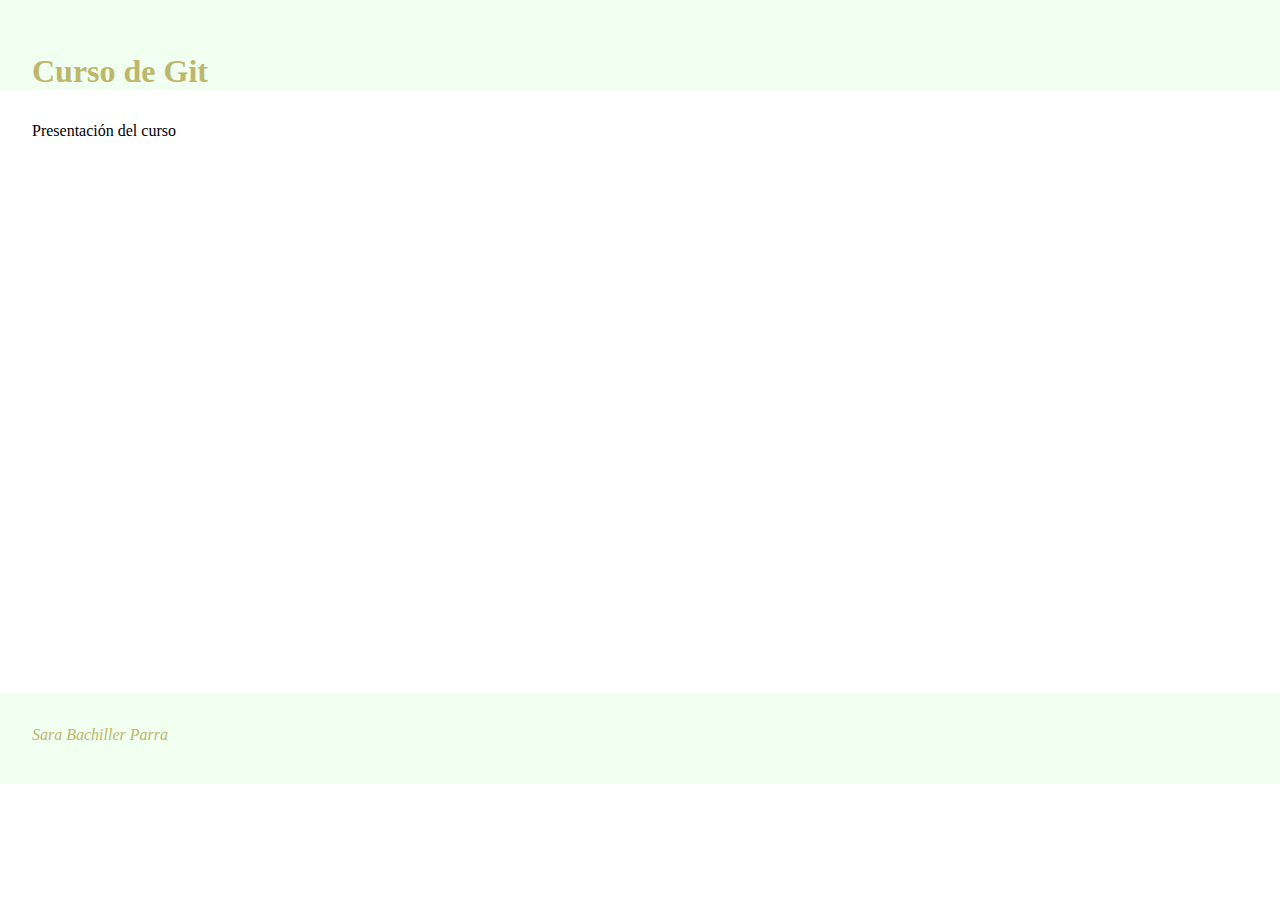
<file: docs/index.html>
<!DOCTYPE html>
<html lang="es">
<head>
    <meta charset="UTF-8">
    <meta name="viewport" content="width=device-width, initial-scale=1.0">
    <meta http-equiv="X-UA-Compatible" content="ie=edge">
    <link rel="stylesheet" href="style.css">
    <title>Uso de Git</title>
</head>
<body>
    <header>
        <h1>Curso de Git</h1>
    </header>
    <main>
        <p>Presentación del curso</p>
    </main>
    <footer>
        <address>Sara Bachiller Parra</address>
    </footer>
</body>
</html>
</file>
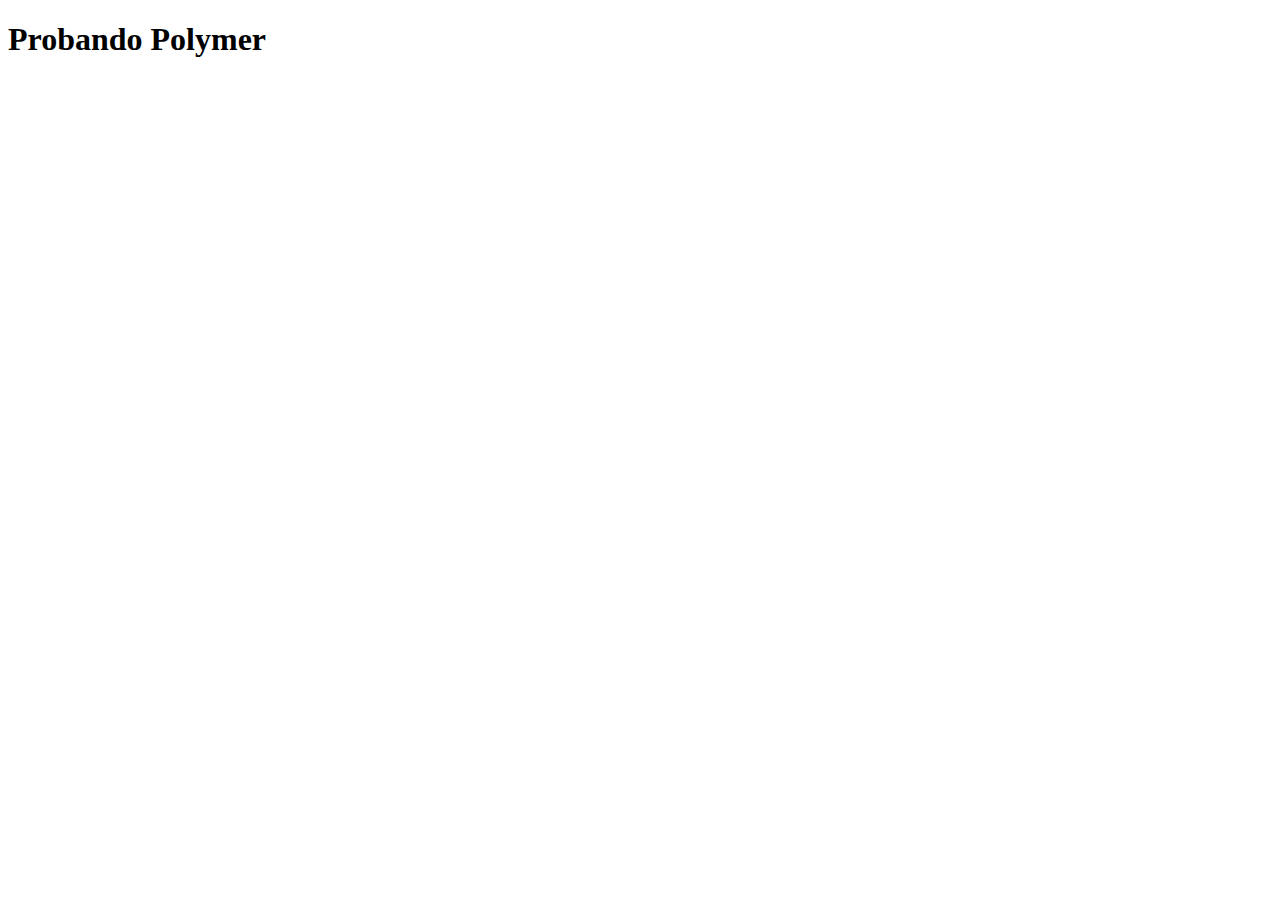
<file: polymer/index.html>
<!doctype html>
<html>
  <head>
    <meta charset="utf-8">
    <!-- <meta http-equiv="refresh" content="0;url=demo/" /> -->
    <title>polymer-components</title>
    <link rel="import" href="polymer-components.html">
  </head>
  <body>
    <!--
        ELEMENT API DOCUMENTATION SUPPORT COMING SOON
        Visit demo/index.html to see live examples of your element running.
        This page will automatically redirect you there when run in the browser
        with `polymer serve`.
      -->
      <header>
        <h1>Probando Polymer</h1>
      </header>
      <polymer-components></polymer-components>
  </body>
</html>
</file>
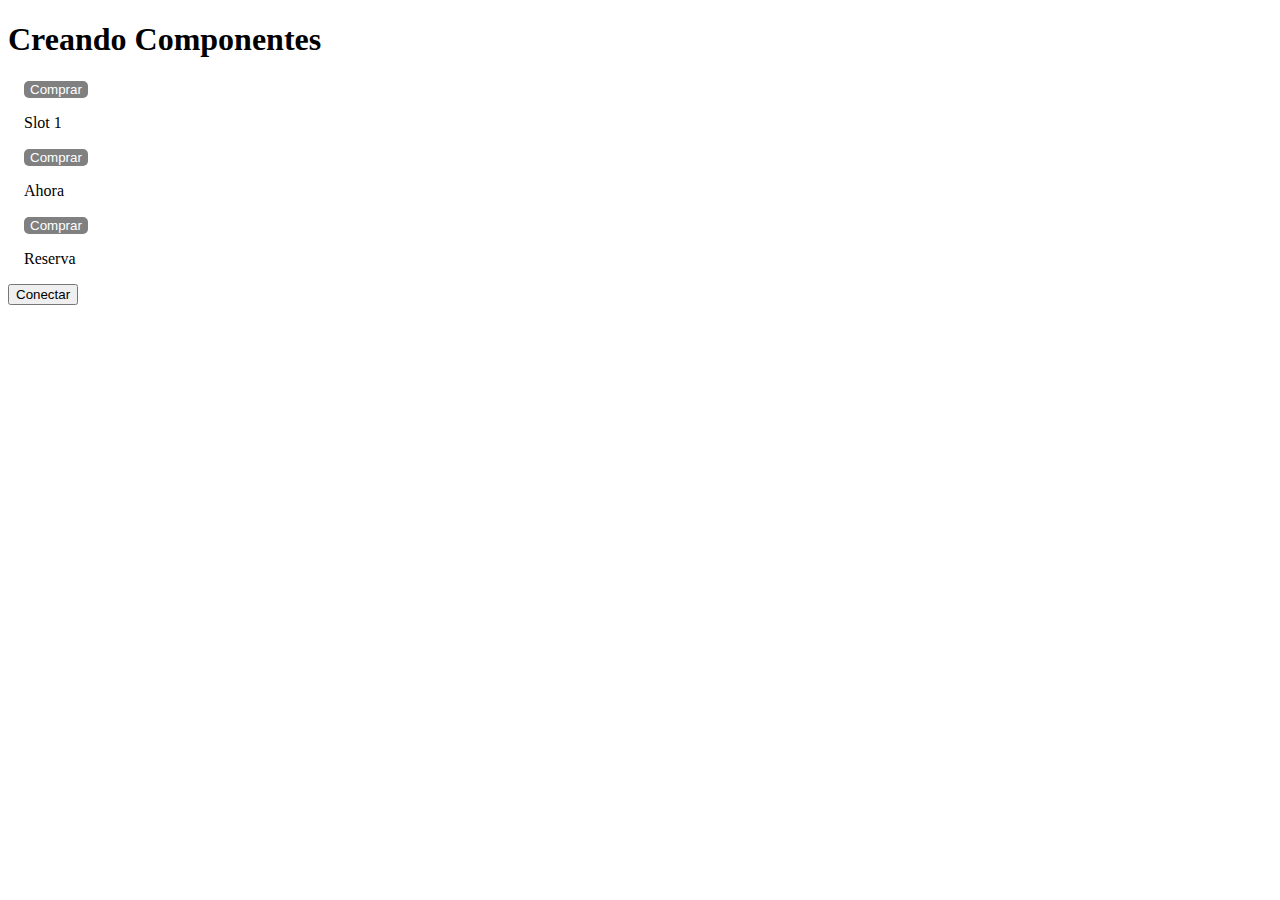
<file: components/boton_Comprar/index.html>
<!DOCTYPE html>
<html lang="es">

<head>
    <meta charset="UTF-8">
    <meta name="viewport" content="width=device-width, initial-scale=1.0">
    <meta http-equiv="X-UA-Compatible" content="ie=edge">
    <script src="bootstrap.js" type="module"></script>
    <title>Creando componentes</title>

</head>

<body>
    <header>
        <h1>Creando Componentes</h1>
    </header>
    <boton-comprar id="comprar"><!-- Cuando no hay nada dentro del objeto, cog el texto por defecto del stolt y el botton (porque está dentro del objeto) -->
    </boton-comprar>
    <boton-comprar id="ahora">
            <p slot="slot1">Ahora</p> <!-- Conforme vas dando valor al slot, te lo muestra -->
    </boton-comprar>
    <boton-comprar id="reservar">
            <p slot="slot1">Reserva</p>
    </boton-comprar>
    <div>
        <button>Conectar</button>
    </div>
</body>

</html>
</file>
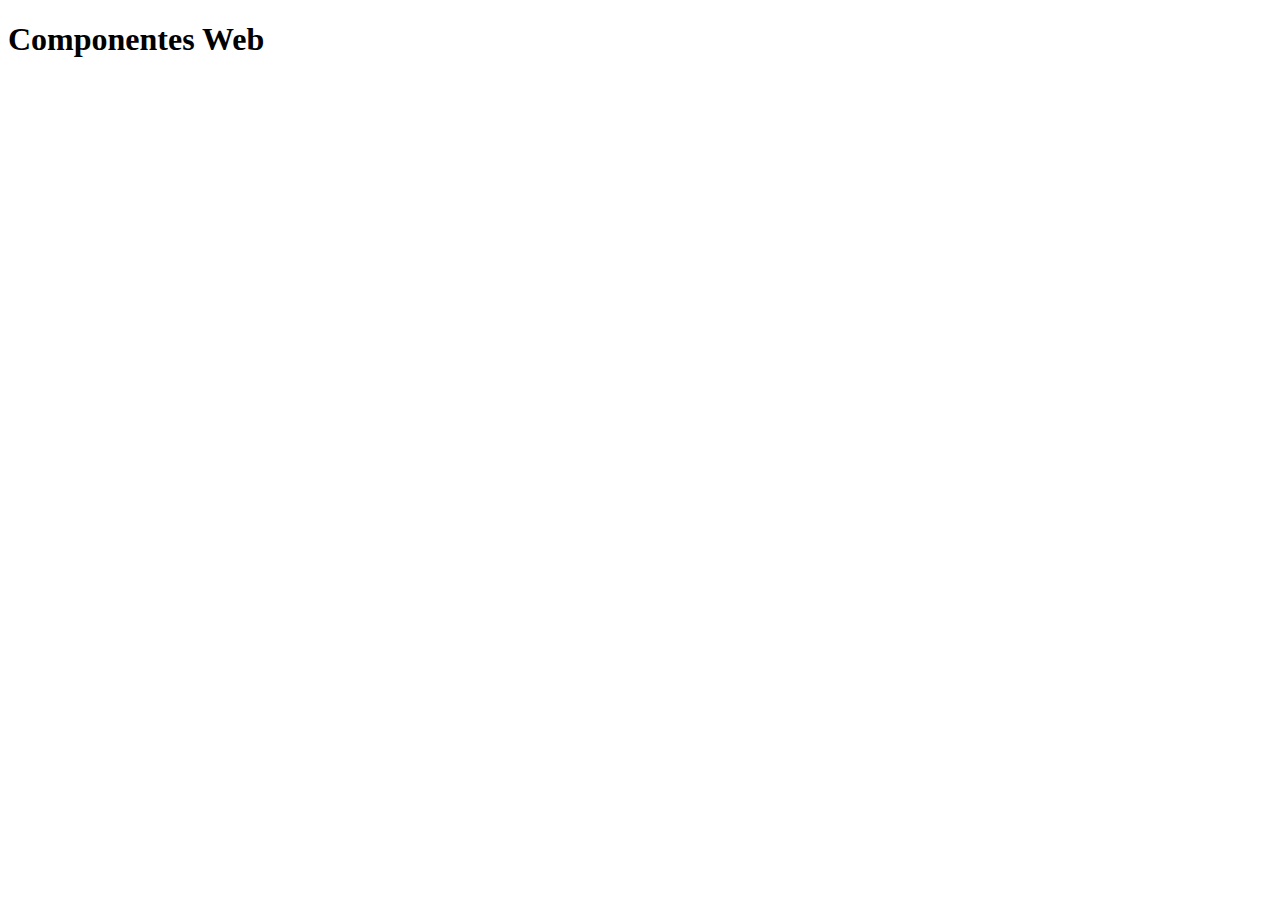
<file: components/version_1/index.html>
<!DOCTYPE html>
<html lang="es">
<head>
    <meta charset="UTF-8">
    <meta name="viewport" content="width=device-width, initial-scale=1.0">
    <meta http-equiv="X-UA-Compatible" content="ie=edge">
    <title>Document</title>
    <link rel="import" href="mi_componente.html">
</head>
<body>
    <header>
        <h1>Componentes Web</h1>
    </header>
    <mi-componente></mi-componente> <!-- Aquí debería de aparecer "Soy un componente" -->
</body>
</html>
</file>
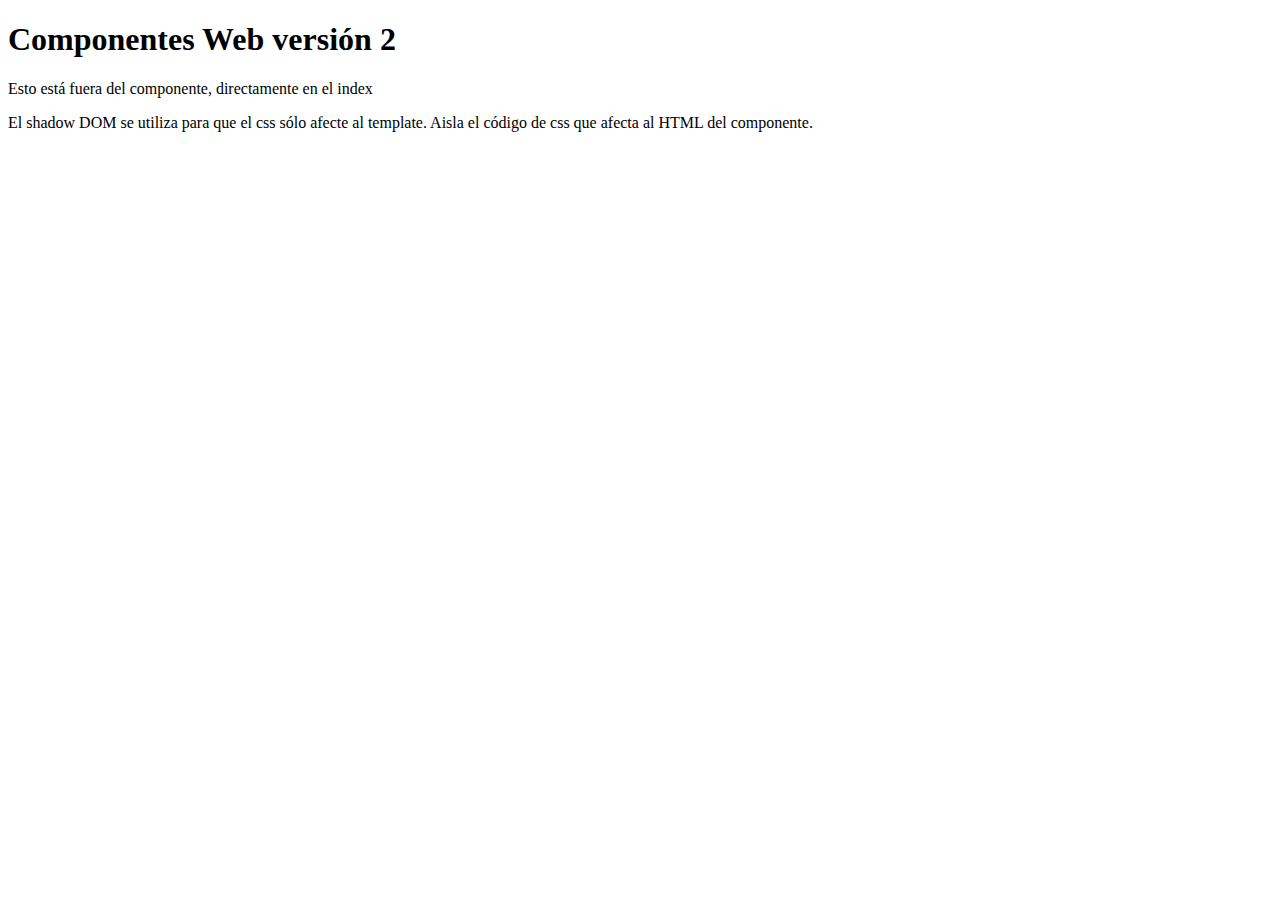
<file: components/version_2/index.html>
<!DOCTYPE html>
<html lang="es">

<head>
    <meta charset="UTF-8">
    <meta name="viewport" content="width=device-width, initial-scale=1.0">
    <meta http-equiv="X-UA-Compatible" content="ie=edge">
    <title>Document</title>
    <!-- <link rel="import" href="mi_componente.html"> -->
    <script src="app.js" type="module"></script>
</head>

<body>
    <header>
        <h1>Componentes Web versión 2</h1>
    </header>
    <mi-componente></mi-componente> <!-- Aquí debería de aparecer "Soy un componente" (y sale) -->
    <p>Esto está fuera del componente, directamente en el index</p>
    <p>El shadow DOM se utiliza para que el css sólo afecte al template. Aisla el código de css que afecta al HTML del componente.</p>
    
</body>
</html>
</file>
<file: docs/style.css>
*{
    box-sizing: border-box;
}

header,footer {
    height: 10vh;
    color: darkkhaki;
    background-color: honeydew;
    padding: 2rem;

}

body{
    margin: 0 ;
}

main {
    margin: 2rem;
    min-height: 60vh;
}
</file>
